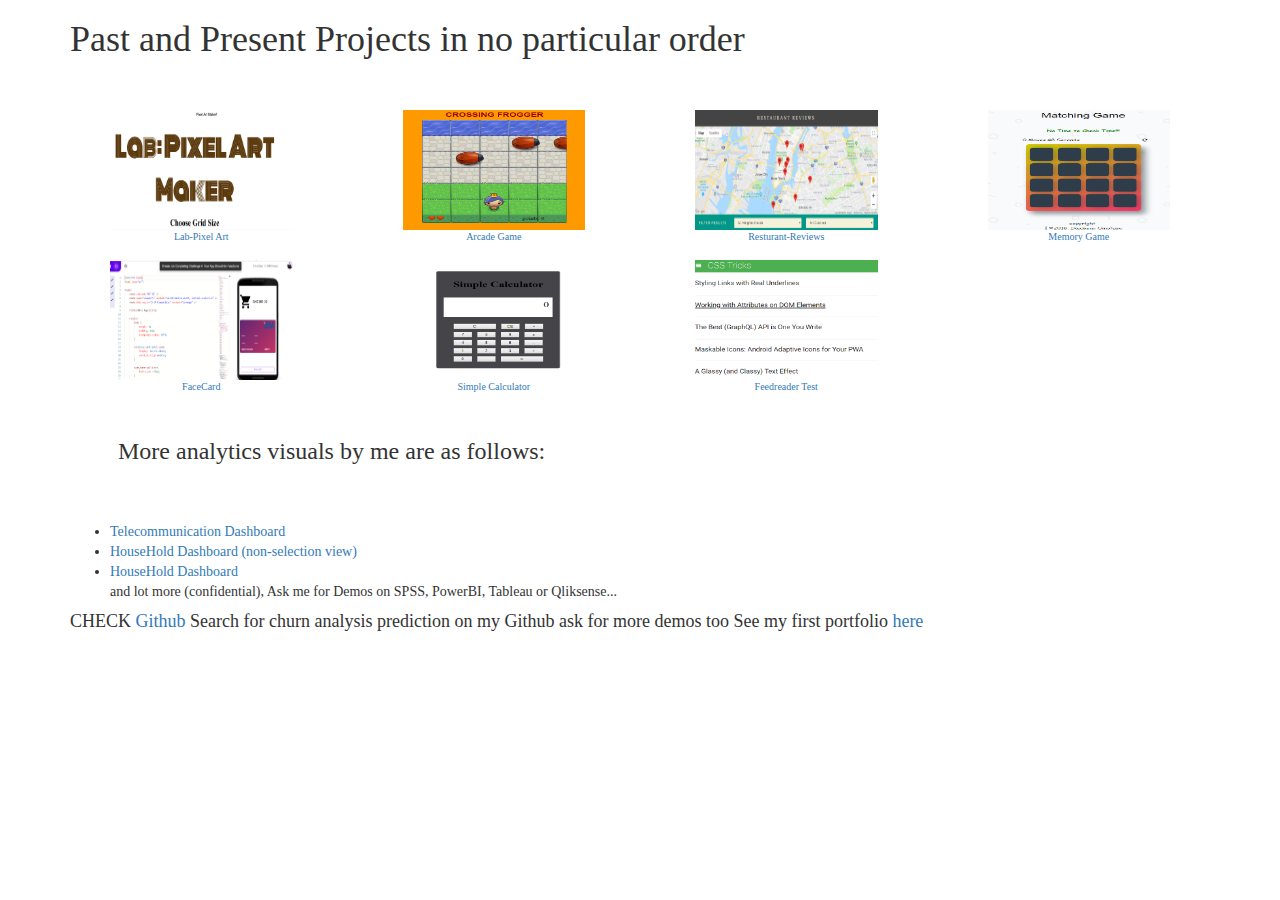
<file: projects.html>
<!DOCTYPE html>
<html>
  <head>
    <meta charset="utf-8">
    <meta name="viewport" content="width=device-width, initial-scale=1.0">
    <title>Projects</title>
    <link href="css/bootstrap.min.css" rel="stylesheet">
    <script src="https://ajax.googleapis.com/ajax/libs/jquery/1.11.1/jquery.min.js"></script>
    <script src="js/bootstrap.min.js"></script>
    <link rel="stylesheet" href="project.css">
      
  </head>
  <body>
        <div class="container">          
          <h1>Past and Present Projects in no particular order</h1>
   
          <div class="row">
         
            <div class="col-lg-3 col-md-4 col-sm-6 col-xm-12">
              <div class="box">
              <a href="https://glitzabeth.github.io/pixel-art/"><img width="" height="120px" src="./images/Pixel.png" alt="">Lab-Pixel Art</a>
              </div>
            </div>
            <div class="col-lg-3 col-md-4 col-sm-6 col-xm-12">
              <div class="box">
                <a href="https://glitzabeth.github.io/arcade-game/"><img width="" height="120px" src="./images/Arcade.png" alt="">Arcade Game</a>
              </div>
            </div>
            <div class="col-lg-3 col-md-4 col-sm-6 col-xm-12">
              <div class="box"><a href="https://glitzabeth.github.io/Restaurant-Reviews-FEND/">
                <img width="" height="120px"  src="./images/restaurant.png" alt="">Resturant-Reviews</a>
              </div>
            </div>
            <div class="col-lg-3 col-md-4 col-sm-6 col-xm-12">
              <div class="box"><a href="https://glitzabeth.github.io/fend-memory-game/"><img width="" height="120px" src="./images/memory.png" alt="">Memory Game</a>
              </div>
            </div>
            <div class="col-lg-3 col-md-4 col-sm-6 col-xm-12">
              <div class="box">
              <a href="https://github.com/Glitzabeth/Almighty-Face-Card-Gradr"><img width="" height="120px" src="./images/facecard.png" alt="">FaceCard</a>
              </div>
            </div>
            <div class="col-lg-3 col-md-4 col-sm-6 col-xm-12">
              <div class="box">
              <a href="https://glitzabeth.github.io/evaluate/"><img width="" height="120px" src="./images/calc.png" alt="">Simple Calculator</a>
              </div>
            </div>
            <div class="col-lg-3 col-md-4 col-sm-6 col-xm-12">
              <div class="box"><a href="https://glitzabeth.github.io/Feed-Reader-Testing/"><img  width="" height="120px" src="./images/feeds.png" alt="">Feedreader Test</a>
              </div>
            </div>
          </div>
      
      
      <!--<div class="col-lg-3 col-md-4 col-sm-6 col-xm-12">
         <div class="box">
              <iframe width="100%" height="60" src="https://app.powerbi.com/view?r=eyJrIjoiNTY2ODZjNTEtZWZiOC00OWYwLTg2OGYtYmY4ZmI0ZTMzNmI4IiwidCI6ImE3NDc5NTc0LWI0NzctNGUyYi05NzYxLTI1MjQ0YjYyMjJmMyIsImMiOjl9" frameborder="0" allowFullScreen="true"></iframe>
         </div>
      </div>-->
          <h3>More analytics visuals by me are as follows:<span class="fa fa-github"></span></h3>
        
        <ul>
        <li><a href=https://oglitz.shinyapps.io/telecom/>Telecommunication Dashboard</a></li>
        
        <li><a href="https://datavaultz.shinyapps.io/householdz/">HouseHold Dashboard (non-selection view)</a></li>
        
          <li><a href="https://datavaultz.shinyapps.io/houseHold/">HouseHold Dashboard</a></li>
                                                           
                                                           and lot more (confidential), Ask me for Demos on SPSS, PowerBI, Tableau or Qliksense...
      </ul>
      <h4>
        CHECK <a href="https://github.com/glitzabeth">Github<span class="fa fa-github"></span></a>
        Search for churn analysis prediction on my Github ask for more demos too
        See my first portfolio <a href=https://glitzabeth.github.io/my-portfolio/> here </a>
      </h4>
    
          
    </div>
  </body>
</html>
</file>
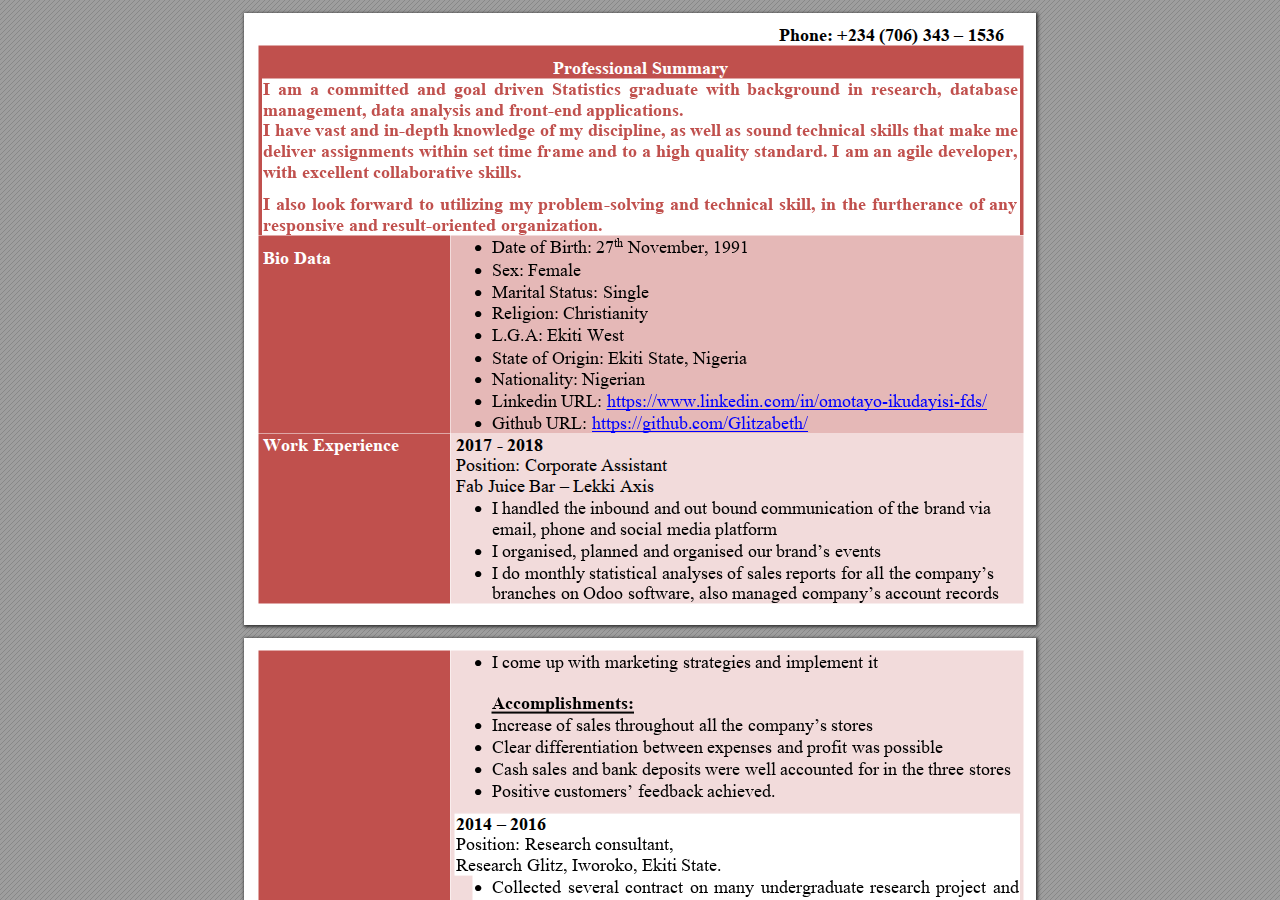
<file: cv/cv.html>
<!DOCTYPE html>

<html xmlns="http://www.w3.org/1999/xhtml">
<head>
<meta charset="utf-8"/>

<meta http-equiv="X-UA-Compatible" content="IE=edge,chrome=1"/>
<link rel="stylesheet" href="base.min.css"/>
<link rel="stylesheet" href="fancy.min.css"/>
<link rel="stylesheet" href="main.css"/>
<script src="compatibility.min.js"></script>
<script src="theViewer.min.js"></script>
<script>
try{
theViewer.defaultViewer = new theViewer.Viewer({});
}catch(e){}
</script>
<title></title>
</head>
<body>
<div id="sidebar">
<div id="outline">
</div>
</div>
<div id="page-container">
<div id="pf1" class="pf w0 h0" data-page-no="1"><div class="pc pc1 w0 h0"><img class="bi x0 y0 w1 h1" alt="" src="bg1.png"/><div class="c x1 y1 w2 h0"><div class="t m0 x2 h2 y2 ff1 fs0 fc0 sc0 ls0 ws0">       <span class="ls1">Phone: +234 (706<span class="ls2">) </span>343 <span class="ff2">–</span> <span class="_ _0"></span>1536 </span></div></div><div class="c x0 y3 w3 h3"><div class="t m0 x3 h2 y4 ff1 fs0 fc1 sc0 ls1 ws0">Professional Summary<span class="ff3"> </span></div><div class="t m0 x4 h2 y5 ff1 fs0 fc2 sc0 ls1 ws0">I <span class="_ _1"> </span>am <span class="_ _1"> </span>a <span class="_ _1"> </span>committed <span class="_ _1"> </span>and <span class="_ _1"> </span>goal<span class="_ _2"></span> <span class="_ _1"> </span>driven <span class="_ _1"> </span>Statistics <span class="_ _1"> </span>graduate <span class="_ _1"> </span>with <span class="_ _1"> </span>background <span class="_ _1"> </span>in <span class="_ _1"> </span>research, <span class="_ _1"> </span>dat<span class="_ _2"></span>abase </div><div class="t m0 x4 h2 y6 ff1 fs0 fc2 sc0 ls1 ws0">management, data analysis and front-end applications<span class="ls3">. </span> </div><div class="t m0 x4 h2 y7 ff1 fs0 fc2 sc0 ls1 ws0">I have vast <span class="_ _2"></span>and in-depth knowledge of my discip<span class="_ _2"></span>line, as <span class="_ _2"></span>well as sound<span class="_ _2"></span> technical skills that make m<span class="_ _2"></span>e<span class="_ _2"></span> </div><div class="t m0 x4 h2 y8 ff1 fs0 fc2 sc0 ls1 ws0">deliver <span class="_ _3"></span>assignments within <span class="_ _3"></span>set <span class="_ _0"></span>time<span class="_ _0"></span> <span class="_ _0"></span>fr<span class="_ _0"></span>ame <span class="_ _0"></span>and <span class="_ _3"></span>to <span class="_ _0"></span>a <span class="_ _3"></span>high <span class="_ _0"></span>quality<span class="_ _0"></span> <span class="_ _0"></span>standard. <span class="_ _0"></span>I<span class="_ _0"></span> <span class="_ _3"></span>am <span class="_ _0"></span>an <span class="_ _3"></span>agile <span class="_ _0"></span>developer, </div><div class="t m0 x4 h2 y9 ff1 fs0 fc2 sc0 ls1 ws0">with excellent collaborative skills<span class="ls0">. </span> </div><div class="t m0 x4 h2 ya ff1 fs0 fc2 sc0 ls1 ws0">I <span class="_ _4"></span>also <span class="_ _4"></span>look <span class="_ _4"></span>forward <span class="_ _4"></span>to <span class="_ _4"></span>utilizing <span class="_ _4"></span>m<span class="_ _2"></span>y <span class="_ _4"></span>problem<span class="_ _0"></span>-solving <span class="_ _4"></span>and <span class="_ _4"></span>technical <span class="_ _4"></span>skill, <span class="_ _4"></span>in <span class="_ _4"></span>the <span class="_ _4"></span>furtherance <span class="_ _4"></span>o<span class="_ _2"></span>f <span class="_ _4"></span>any </div><div class="t m0 x4 h2 yb ff1 fs0 fc2 sc0 ls1 ws0">responsive and result-oriented organization.  </div></div><div class="c x0 yc w4 h4"><div class="t m0 x4 h2 yd ff1 fs0 fc1 sc0 ls1 ws0">Bio Data<span class="ff3"> </span></div></div><div class="c x5 yc w5 h4"><div class="t m0 x6 h5 ye ff4 fs0 fc0 sc0 ls1 ws0"><span class="ff5"> <span class="_ _5"> </span><span class="ff3">Date of Birth: 27</span></span></div><div class="t m0 x7 h6 yf ff3 fs1 fc0 sc0 ls4 ws0">th</div><div class="t m0 x8 h5 ye ff3 fs0 fc0 sc0 ls1 ws0"> November, 1991  </div><div class="t m0 x6 h5 y10 ff4 fs0 fc0 sc0 ls1 ws0"><span class="ff5"> <span class="_ _5"> </span><span class="ff3">Sex: Female </span></span></div><div class="t m0 x6 h5 y11 ff4 fs0 fc0 sc0 ls1 ws0"><span class="ff5"> <span class="_ _5"> </span><span class="ff3">Marital Status: Single </span></span></div><div class="t m0 x6 h5 y12 ff4 fs0 fc0 sc0 ls1 ws0"><span class="ff5"> <span class="_ _5"> </span><span class="ff3">Religion: Christianity </span></span></div><div class="t m0 x6 h5 y13 ff4 fs0 fc0 sc0 ls1 ws0"><span class="ff5"> <span class="_ _5"> </span><span class="ff3">L.G.A: Ekiti West </span></span></div><div class="t m0 x6 h5 y14 ff4 fs0 fc0 sc0 ls1 ws0"><span class="ff5"> <span class="_ _5"> </span><span class="ff3">State of Origin: Ekiti State, Nigeria </span></span></div><div class="t m0 x6 h5 y15 ff4 fs0 fc0 sc0 ls1 ws0"><span class="ff5"> <span class="_ _5"> </span><span class="ff3">Nationality: Nigerian </span></span></div><div class="t m0 x6 h5 y16 ff4 fs0 fc0 sc0 ls1 ws0"><span class="ff5"> <span class="_ _5"> </span><span class="ff3">Linkedin URL: <span class="fc3">https://www.linkedin.com/in/omotayo-ikuday<span class="_ _0"></span>isi-fds/</span> </span></span></div><div class="t m0 x6 h5 y17 ff4 fs0 fc0 sc0 ls1 ws0"><span class="ff5"> <span class="_ _5"> </span><span class="ff3">Github URL: <span class="fc3">https://github.com/Glitzabeth/</span> </span></span></div></div><div class="c x0 y18 w4 h7"><div class="t m0 x4 h2 y19 ff1 fs0 fc1 sc0 ls1 ws0">Work Experience </div><div class="t m0 x4 h2 y1a ff1 fs0 fc1 sc0 ls1 ws0"> </div><div class="t m0 x4 h5 y1b ff3 fs0 fc1 sc0 ls1 ws0"> </div><div class="t m0 x4 h2 y1c ff1 fs0 fc1 sc0 ls1 ws0"> <span class="_ _6"> </span> </div></div><div class="c x5 y18 w5 h7"><div class="t m0 x4 h2 y19 ff1 fs0 fc0 sc0 ls1 ws0">2017 - 2018  </div><div class="t m0 x4 h5 y1d ff3 fs0 fc0 sc0 ls1 ws0">Position: Corporate Assistant </div><div class="t m0 x4 h5 y1b ff3 fs0 fc0 sc0 ls1 ws0">Fab Juice Bar <span class="ff6">–</span> Lekki Axis  </div><div class="t m0 x6 h5 y1e ff4 fs0 fc0 sc0 ls1 ws0"><span class="ff5"> <span class="_ _5"> </span><span class="ff3">I handled the inbound and out bound communication of the brand<span class="_ _2"></span> via </span></span></div><div class="t m0 x9 h5 y1f ff3 fs0 fc0 sc0 ls1 ws0">email, phone and social media platform </div><div class="t m0 x6 h5 y20 ff4 fs0 fc0 sc0 ls1 ws0"><span class="ff5"> <span class="_ _5"> </span><span class="ff3">I organised, planned and organised our brand<span class="ff6 ls2">’s</span> events </span></span></div><div class="t m0 x6 h5 y21 ff4 fs0 fc0 sc0 ls1 ws0"><span class="ff5"> <span class="_ _5"> </span><span class="ff3">I do monthly statistical <span class="ff6">analyses of sales reports for all the company’s </span></span></span></div><div class="t m0 x9 h5 y17 ff3 fs0 fc0 sc0 ls1 ws0">branches on Odoo software, <span class="ff6">also managed company’s account records</span> </div></div><a class="l" href="https://www.linkedin.com/in/omotayo-ikudayisi-fds/"><div class="d m1" style="border-style:none;position:absolute;left:360.390000px;bottom:213.440000px;width:384.470000px;height:21.990000px;background-color:rgba(255,255,255,0.000001);"></div></a><a class="l" href="https://github.com/Glitzabeth/"><div class="d m1" style="border-style:none;position:absolute;left:345.400000px;bottom:191.450000px;width:220.980000px;height:21.990000px;background-color:rgba(255,255,255,0.000001);"></div></a></div><div class="pi" data-data='{"ctm":[1.000000,0.000000,0.000000,1.000000,0.000000,0.000000]}'></div></div>
<div id="pf2" class="pf w0 h0" data-page-no="2"><div class="pc pc2 w0 h0"><img class="bi x0 y22 w1 h8" alt="" src="bg2.png"/><div class="c x5 y23 w5 h9"><div class="t m0 x6 h5 y24 ff4 fs0 fc0 sc0 ls1 ws0"><span class="ff5"> <span class="_ _5"> </span><span class="ff3">I come up with marketing <span class="_ _0"></span>strategies and <span class="_ _0"></span>implement it<span class="_ _0"></span> </span></span></div><div class="t m0 x9 h5 y25 ff3 fs0 fc0 sc0 ls1 ws0"> </div><div class="t m0 x9 h2 y26 ff1 fs0 fc0 sc0 ls1 ws0">Accomplishments: </div><div class="t m0 x6 h5 y27 ff4 fs0 fc0 sc0 ls1 ws0"><span class="ff5"> <span class="_ _5"> </span><span class="ff6">Increase of sales throughout all the company’s stores<span class="ff3"> </span></span></span></div><div class="t m0 x6 h5 y28 ff4 fs0 fc0 sc0 ls1 ws0"><span class="ff5"> <span class="_ _5"> </span><span class="ff3">Clear differentiation between expenses and profit was possible </span></span></div><div class="t m0 x6 h5 y29 ff4 fs0 fc0 sc0 ls1 ws0"><span class="ff5"> <span class="_ _5"> </span><span class="ff3">Cash sales and bank deposits were well accounted for in the three stores </span></span></div><div class="t m0 x6 h5 y2a ff4 fs0 fc0 sc0 ls1 ws0"><span class="ff5"> <span class="_ _5"> </span><span class="ff3">Positive <span class="ff6">customers’ feedback </span>achieved. </span></span></div><div class="t m0 x4 h2 y2b ff1 fs0 fc0 sc0 ls1 ws0">2014 <span class="ff2">–</span> 2016 </div><div class="t m0 x4 h5 y2c ff3 fs0 fc0 sc0 ls1 ws0">Position: Research consultant,  <span class="_ _7"> </span> <span class="_ _8"> </span> <span class="_ _8"> </span> <span class="_ _8"> </span> <span class="_ _8"> </span> <span class="_ _8"> </span>          </div><div class="t m0 x4 h5 y2d ff3 fs0 fc0 sc0 ls1 ws0">Research Glitz, Iworoko, Ekiti State.  </div><div class="t m0 x6 h5 y2e ff4 fs0 fc0 sc0 ls1 ws0"><span class="ff5"> <span class="_ _5"> </span><span class="ff3">Collected <span class="_ _9"></span>several <span class="_ _9"></span>contract <span class="_ _9"></span>on<span class="_ _2"></span> <span class="_ _9"></span>man<span class="_ _2"></span>y <span class="_ _a"></span>undergraduate <span class="_ _9"></span>resear<span class="_ _2"></span>ch <span class="_ _9"></span>project <span class="_ _9"></span>and<span class="_ _2"></span> </span></span></div><div class="t m0 x9 h5 y2f ff3 fs0 fc0 sc0 ls1 ws0">data analysis; </div><div class="t m0 x9 h5 y30 ff3 fs0 fc0 sc0 ls1 ws0"> </div><div class="t m0 x9 h2 y31 ff1 fs0 fc0 sc0 ls1 ws0">Accomplishments:<span class="ff3"> </span></div><div class="t m0 x6 h5 y32 ff4 fs0 fc0 sc0 ls1 ws0"><span class="ff5"> <span class="_ _5"> </span><span class="ff3">Got <span class="_ _3"></span>good <span class="_ _b"></span>recommendations <span class="_ _3"></span>from <span class="_ _b"></span>m<span class="_ _2"></span>y <span class="_ _b"></span>clients <span class="_ _3"></span>as <span class="_ _b"></span>a <span class="_ _3"></span>good <span class="_ _b"></span>research <span class="_ _3"></span>scientist </span></span></div><div class="t m0 x9 h5 y21 ff6 fs0 fc0 sc0 ls1 ws0">and data analyst through their supervisor’s grading.<span class="ff3"> </span></div><div class="t m0 x9 h5 y33 ff3 fs0 fc0 sc0 ls1 ws0"> </div></div><div class="c x0 y34 w4 ha"><div class="t m0 x4 h2 y35 ff1 fs0 fc1 sc0 ls1 ws0">Educational </div><div class="t m0 x4 h2 y36 ff1 fs0 fc1 sc0 ls1 ws0">Qualification </div></div><div class="c x5 y34 w5 ha"><div class="t m0 x4 h2 y35 ff1 fs0 fc0 sc0 ls1 ws0">Dates attended) </div><div class="t m0 x6 h2 y37 ff7 fs0 fc0 sc0 ls1 ws0"><span class="ff5"> <span class="_ _5"> </span><span class="ff1">2018. </span></span></div><div class="t m0 x9 h5 y38 ff3 fs0 fc0 sc0 ls1 ws0">Front-end Web Development </div><div class="t m0 x9 h5 y39 ff3 fs0 fc0 sc0 ls1 ws0">Udacity/ Andela Learning Community, Lagos State. </div><div class="t m0 x9 h5 y3a ff3 fs0 fc0 sc0 ls1 ws0"> </div><div class="t m0 x6 h2 y3b ff7 fs0 fc0 sc0 ls1 ws0"><span class="ff5"> <span class="_ _5"> </span><span class="ff1">2017 </span></span></div><div class="t m0 x9 h5 y3c ff3 fs0 fc0 sc0 ls1 ws0">The Chartered Institute of Loan and Risk Management (CILRM). </div><div class="t m0 x9 h5 y21 ff3 fs0 fc0 sc0 ls1 ws0"> </div><div class="t m0 x6 h2 y3d ff7 fs0 fc0 sc0 ls1 ws0"><span class="ff5"> <span class="_ _5"> </span><span class="ff1">2017. </span></span></div></div></div><div class="pi" data-data='{"ctm":[1.000000,0.000000,0.000000,1.000000,0.000000,0.000000]}'></div></div>
<div id="pf3" class="pf w0 h0" data-page-no="3"><div class="pc pc3 w0 h0"><img class="bi x0 y3e w1 hb" alt="" src="bg3.png"/><div class="c x5 y3f w5 hc"><div class="t m0 x9 h5 y40 ff3 fs0 fc0 sc0 ls1 ws0">Project Management <span class="_ _0"></span>Course. </div><div class="t m0 x9 h5 y41 ff3 fs0 fc0 sc0 ls1 ws0"> </div><div class="t m0 x6 h2 y3b ff7 fs0 fc0 sc0 ls1 ws0"><span class="ff5"> <span class="_ _5"> </span><span class="ff1">2010 <span class="ff2">–</span> 2015. </span></span></div><div class="t m0 x9 h5 y3c ff3 fs0 fc0 sc0 ls1 ws0">B.Sc. Statistics, Ekiti State University, </div><div class="t m0 x9 h5 y21 ff3 fs0 fc0 sc0 ls1 ws0">Ado <span class="ff6">–</span> Ekiti State, Nigeria. </div><div class="t m0 x9 h5 y17 ff3 fs0 fc0 sc0 ls1 ws0">CGPA of 3.4 on 5.0 </div></div><div class="c x0 y42 w4 hd"><div class="t m0 x4 h2 y43 ff1 fs0 fc1 sc0 ls1 ws0">Soft Skills </div></div><div class="c x5 y42 w5 hd"><div class="t m0 x4 h2 y44 ff1 fs0 fc0 sc0 ls1 ws0">Computer Skills: <span class="ff3">Proficient use of <span class="ff6">–</span> </span> </div><div class="t m0 x6 h5 y45 ff4 fs0 fc0 sc0 ls1 ws0"><span class="ff5"> <span class="_ _5"> </span><span class="ff3">Microsoft <span class="_ _c"></span>office <span class="_ _c"></span>Suite <span class="_ _c"></span>(Word, <span class="_ _c"></span>Ex<span class="_ _2"></span>cel, <span class="_ _c"></span>Access, <span class="_ _c"></span>Publisher, <span class="_ _c"></span>and <span class="_ _c"></span>Power <span class="_ _d"></span>Point). </span></span></div><div class="t m0 x6 h5 y46 ff4 fs0 fc0 sc0 ls1 ws0"><span class="ff5"> <span class="_ _5"> </span><span class="ff3">Analytic tools: R, Python, Excel, SPSS, SAS, Eviews </span></span></div><div class="t m0 x6 h5 y47 ff4 fs0 fc0 sc0 ls1 ws0"><span class="ff5"> <span class="_ _5"> </span><span class="ff3">Database and Cloud Storage tools: SQL, Microsoft Azure, Google cloud </span></span></div><div class="t m0 x6 h5 y48 ff4 fs0 fc0 sc0 ls1 ws0"><span class="ff5"> <span class="_ _5"> </span><span class="ff3">Programming tools: HTML, CSS, JavaScript </span></span></div><div class="t m0 x6 h5 y49 ff4 fs0 fc0 sc0 ls1 ws0"><span class="ff5"> <span class="_ _5"> </span><span class="ff3">Constantly updating on recent technologies </span></span></div><div class="t m0 x9 h5 y4a ff3 fs0 fc0 sc0 ls1 ws0"> </div><div class="t m0 x4 h2 y4b ff1 fs0 fc0 sc0 ls1 ws0">Internet </div><div class="t m0 x6 h5 y4c ff4 fs0 fc0 sc0 ls1 ws0"><span class="ff5"> <span class="_ _5"> </span><span class="ff3 ls5">Hi<span class="ls1">-tech Digital Marketing Skills (creative conten<span class="_ _2"></span>t writer/ blogger). </span></span></span></div><div class="t m0 x6 h5 y4d ff4 fs0 fc0 sc0 ls1 ws0"><span class="ff5"> <span class="_ _5"> </span><span class="ff3">Research and networking. </span></span></div><div class="t m0 x6 h5 y4e ff4 fs0 fc0 sc0 ls1 ws0"><span class="ff5"> <span class="_ _5"> </span><span class="ff3">SEO (Search Engine Optimisation) </span></span></div><div class="t m0 x4 h2 y4f ff1 fs0 fc0 sc0 ls1 ws0">Other Skills </div><div class="t m0 x6 h5 y50 ff4 fs0 fc0 sc0 ls1 ws0"><span class="ff5"> <span class="_ _5"> </span><span class="ff3">Strong presentation skills. </span></span></div><div class="t m0 x6 h5 y51 ff4 fs0 fc0 sc0 ls1 ws0"><span class="ff5"> <span class="_ _5"> </span><span class="ff3">Excellent analytical and problem solving skills. </span></span></div><div class="t m0 x6 h5 y52 ff4 fs0 fc0 sc0 ls1 ws0"><span class="ff5"> <span class="_ _5"> </span><span class="ff3">Demonstrable ability to lead and work in a team. </span></span></div><div class="t m0 x6 h5 y53 ff4 fs0 fc0 sc0 ls1 ws0"><span class="ff5"> <span class="_ _5"> </span><span class="ff3">Excellent communication skills. </span></span></div><div class="t m0 x6 h5 y33 ff4 fs0 fc0 sc0 ls1 ws0"><span class="ff5"> <span class="_ _5"> </span><span class="ff3">Strong administrative and project management ski<span class="_ _2"></span>lls. </span></span></div></div><div class="c x0 y54 w4 he"><div class="t m0 x4 h2 y3d ff1 fs0 fc1 sc0 ls1 ws0">Hobbies </div></div><div class="c x5 y54 w5 he"><div class="t m0 x4 h5 y17 ff3 fs0 fc0 sc0 ls1 ws0">Writing, Reading, Planning, Travelling and Interacting. </div></div><div class="c x0 y55 w4 hf"><div class="t m0 x4 h2 yb ff1 fs0 fc1 sc0 ls1 ws0">Referees </div></div><div class="c x5 y55 w5 hf"><div class="t m0 x4 h5 y33 ff3 fs0 fc0 sc0 ls1 ws0">Available upon request </div></div><div class="c x1 y1 w2 h0"><div class="t m0 xa h5 y56 ff3 fs0 fc0 sc0 ls1 ws0"> </div></div></div><div class="pi" data-data='{"ctm":[1.000000,0.000000,0.000000,1.000000,0.000000,0.000000]}'></div></div>
</div>
<div class="loading-indicator">

</div>
</body>
</html>
</file>
<file: project.css>
body, html{
width: 100%;
margin: 0;
padding: 0;
height: 100%;
}

body {
font-family: 'Lucida Grande';
}

.box{
background-color:;
height:120px;
padding:40px;
margin-bottom:30px;
font-size:10px;
color:red;
text-align:center;
}

img{
  position: relative;
  width: 100%;
  }

  .container h3{
  padding: 2em;
 }
</file>
<file: cv/main.css>
.ff0{font-family:sans-serif;visibility:hidden;}
@font-face{font-family:ff1;src:url(f1.woff)format("woff");}.ff1{font-family:ff1;line-height:1.383301;font-style:normal;font-weight:normal;visibility:visible;}
@font-face{font-family:ff2;src:url(f2.woff)format("woff");}.ff2{font-family:ff2;line-height:0.921387;font-style:normal;font-weight:normal;visibility:visible;}
@font-face{font-family:ff3;src:url(f3.woff)format("woff");}.ff3{font-family:ff3;line-height:1.346191;font-style:normal;font-weight:normal;visibility:visible;}
@font-face{font-family:ff4;src:url(f4.woff)format("woff");}.ff4{font-family:ff4;line-height:0.910156;font-style:normal;font-weight:normal;visibility:visible;}
@font-face{font-family:ff5;src:url(f5.woff)format("woff");}.ff5{font-family:ff5;line-height:1.364258;font-style:normal;font-weight:normal;visibility:visible;}
@font-face{font-family:ff6;src:url(f6.woff)format("woff");}.ff6{font-family:ff6;line-height:0.914062;font-style:normal;font-weight:normal;visibility:visible;}
@font-face{font-family:ff7;src:url(f7.woff)format("woff");}.ff7{font-family:ff7;line-height:0.758789;font-style:normal;font-weight:normal;visibility:visible;}
.m0{transform:matrix(0.250000,0.000000,0.000000,0.250000,0,0);-ms-transform:matrix(0.250000,0.000000,0.000000,0.250000,0,0);-webkit-transform:matrix(0.250000,0.000000,0.000000,0.250000,0,0);}
.m1{transform:none;-ms-transform:none;-webkit-transform:none;}
.v0{vertical-align:0.000000px;}
.ls3{letter-spacing:-0.240000px;}
.ls5{letter-spacing:-0.144000px;}
.ls1{letter-spacing:0.000000px;}
.ls2{letter-spacing:0.024000px;}
.ls4{letter-spacing:0.149600px;}
.ls0{letter-spacing:0.240000px;}
.sc_{text-shadow:none;}
.sc0{text-shadow:-0.015em 0 transparent,0 0.015em transparent,0.015em 0 transparent,0 -0.015em  transparent;}
@media screen and (-webkit-min-device-pixel-ratio:0){
.sc_{-webkit-text-stroke:0px transparent;}
.sc0{-webkit-text-stroke:0.015em transparent;text-shadow:none;}
}
.ws0{word-spacing:0.000000px;}
._d{margin-left:-5.184000px;}
._c{margin-left:-3.888000px;}
._2{margin-left:-1.008000px;}
._0{width:1.080000px;}
._3{width:2.088000px;}
._b{width:3.960000px;}
._4{width:5.256000px;}
._9{width:8.208000px;}
._a{width:9.368000px;}
._1{width:13.896000px;}
._5{width:18.864000px;}
._7{width:102.224000px;}
._8{width:126.000000px;}
._6{width:231.120000px;}
.fc2{color:rgb(192,80,77);}
.fc3{color:rgb(0,0,255);}
.fc1{color:rgb(255,255,255);}
.fc0{color:rgb(0,0,0);}
.fs1{font-size:46.080000px;}
.fs0{font-size:72.000000px;}
.y1{bottom:0.000000px;}
.yb{bottom:3.960000px;}
.y3d{bottom:4.080000px;}
.y33{bottom:4.320000px;}
.y17{bottom:4.440000px;}
.y0{bottom:21.000000px;}
.y18{bottom:21.384000px;}
.ya{bottom:24.750000px;}
.y21{bottom:25.080000px;}
.y53{bottom:26.276000px;}
.y16{bottom:26.400000px;}
.y22{bottom:28.000000px;}
.y34{bottom:28.344000px;}
.y56{bottom:35.424000px;}
.y32{bottom:45.740000px;}
.y3c{bottom:45.840000px;}
.y20{bottom:47.040000px;}
.y15{bottom:48.360000px;}
.y52{bottom:48.386000px;}
.y3e{bottom:51.500000px;}
.y55{bottom:52.344000px;}
.y9{bottom:57.390000px;}
.y3b{bottom:66.120000px;}
.y31{bottom:67.340000px;}
.y1f{bottom:69.120000px;}
.y14{bottom:70.320000px;}
.y51{bottom:70.346000px;}
.y54{bottom:73.464000px;}
.y8{bottom:78.150000px;}
.y3a{bottom:87.236000px;}
.y41{bottom:87.260000px;}
.y30{bottom:88.460000px;}
.y1e{bottom:89.756000px;}
.y1c{bottom:90.716000px;}
.y50{bottom:92.306000px;}
.y13{bottom:92.420000px;}
.y42{bottom:94.704000px;}
.y7{bottom:98.790000px;}
.y40{bottom:107.900000px;}
.y39{bottom:107.906000px;}
.y2f{bottom:109.100000px;}
.y1b{bottom:111.746000px;}
.y4f{bottom:114.026000px;}
.y12{bottom:114.380000px;}
.y6{bottom:119.550000px;}
.y38{bottom:128.546000px;}
.y2e{bottom:129.860000px;}
.y1a{bottom:132.146000px;}
.y1d{bottom:132.506000px;}
.y11{bottom:136.340000px;}
.y5{bottom:140.190000px;}
.y4e{bottom:147.026000px;}
.y37{bottom:148.946000px;}
.y2d{bottom:151.820000px;}
.y19{bottom:152.786000px;}
.y10{bottom:158.300000px;}
.y36{bottom:160.946000px;}
.y4{bottom:160.970000px;}
.y4d{bottom:168.986000px;}
.yd{bottom:169.340000px;}
.y2c{bottom:172.580000px;}
.ye{bottom:180.380000px;}
.y35{bottom:181.586000px;}
.yf{bottom:186.860000px;}
.y4c{bottom:190.966000px;}
.yc{bottom:191.330000px;}
.y2b{bottom:192.890000px;}
.y4b{bottom:212.686000px;}
.y2a{bottom:225.890000px;}
.y23{bottom:227.210000px;}
.y4a{bottom:233.686000px;}
.y29{bottom:247.970000px;}
.y49{bottom:254.446000px;}
.y28{bottom:269.930000px;}
.y48{bottom:276.406000px;}
.y27{bottom:291.890000px;}
.y47{bottom:298.366000px;}
.y26{bottom:313.610000px;}
.y46{bottom:320.356000px;}
.y25{bottom:334.630000px;}
.y45{bottom:342.436000px;}
.y24{bottom:355.270000px;}
.y43{bottom:364.036000px;}
.y44{bottom:364.396000px;}
.y3{bottom:389.830000px;}
.y3f{bottom:475.900000px;}
.y2{bottom:583.920000px;}
.hf{height:20.640000px;}
.he{height:20.760000px;}
.h6{height:47.902500px;}
.h5{height:74.847656px;}
.h2{height:76.007812px;}
.hc{height:124.220000px;}
.h7{height:169.460000px;}
.h3{height:189.650000px;}
.h4{height:198.020000px;}
.ha{height:198.260000px;}
.h9{height:372.910000px;}
.hd{height:380.710000px;}
.hb{height:549.000000px;}
.h1{height:559.000000px;}
.h8{height:572.500000px;}
.h0{height:612.000000px;}
.w4{width:191.660000px;}
.w5{width:572.980000px;}
.w3{width:765.120000px;}
.w1{width:766.000000px;}
.w2{width:791.999988px;}
.w0{width:792.000000px;}
.x1{left:0.000012px;}
.x4{left:5.160000px;}
.x0{left:14.000000px;}
.x6{left:23.160000px;}
.x9{left:41.160000px;}
.xa{left:70.919988px;}
.x7{left:163.710000px;}
.x8{left:172.710000px;}
.x5{left:206.540000px;}
.x3{left:295.250000px;}
.x2{left:502.989988px;}
@media print{
.v0{vertical-align:0.000000pt;}
.ls3{letter-spacing:-0.320000pt;}
.ls5{letter-spacing:-0.192000pt;}
.ls1{letter-spacing:0.000000pt;}
.ls2{letter-spacing:0.032000pt;}
.ls4{letter-spacing:0.199467pt;}
.ls0{letter-spacing:0.320000pt;}
.ws0{word-spacing:0.000000pt;}
._d{margin-left:-6.912000pt;}
._c{margin-left:-5.184000pt;}
._2{margin-left:-1.344000pt;}
._0{width:1.440000pt;}
._3{width:2.784000pt;}
._b{width:5.280000pt;}
._4{width:7.008000pt;}
._9{width:10.944000pt;}
._a{width:12.490667pt;}
._1{width:18.528000pt;}
._5{width:25.152000pt;}
._7{width:136.298667pt;}
._8{width:168.000000pt;}
._6{width:308.160000pt;}
.fs1{font-size:61.440000pt;}
.fs0{font-size:96.000000pt;}
.y1{bottom:0.000000pt;}
.yb{bottom:5.280000pt;}
.y3d{bottom:5.440000pt;}
.y33{bottom:5.760000pt;}
.y17{bottom:5.920000pt;}
.y0{bottom:28.000000pt;}
.y18{bottom:28.512000pt;}
.ya{bottom:33.000000pt;}
.y21{bottom:33.440000pt;}
.y53{bottom:35.034667pt;}
.y16{bottom:35.200000pt;}
.y22{bottom:37.333333pt;}
.y34{bottom:37.792000pt;}
.y56{bottom:47.232000pt;}
.y32{bottom:60.986667pt;}
.y3c{bottom:61.120000pt;}
.y20{bottom:62.720000pt;}
.y15{bottom:64.480000pt;}
.y52{bottom:64.514667pt;}
.y3e{bottom:68.666667pt;}
.y55{bottom:69.792000pt;}
.y9{bottom:76.520000pt;}
.y3b{bottom:88.160000pt;}
.y31{bottom:89.786667pt;}
.y1f{bottom:92.160000pt;}
.y14{bottom:93.760000pt;}
.y51{bottom:93.794667pt;}
.y54{bottom:97.952000pt;}
.y8{bottom:104.200000pt;}
.y3a{bottom:116.314667pt;}
.y41{bottom:116.346667pt;}
.y30{bottom:117.946667pt;}
.y1e{bottom:119.674667pt;}
.y1c{bottom:120.954667pt;}
.y50{bottom:123.074667pt;}
.y13{bottom:123.226667pt;}
.y42{bottom:126.272000pt;}
.y7{bottom:131.720000pt;}
.y40{bottom:143.866667pt;}
.y39{bottom:143.874667pt;}
.y2f{bottom:145.466667pt;}
.y1b{bottom:148.994667pt;}
.y4f{bottom:152.034667pt;}
.y12{bottom:152.506667pt;}
.y6{bottom:159.400000pt;}
.y38{bottom:171.394667pt;}
.y2e{bottom:173.146667pt;}
.y1a{bottom:176.194667pt;}
.y1d{bottom:176.674667pt;}
.y11{bottom:181.786667pt;}
.y5{bottom:186.920000pt;}
.y4e{bottom:196.034667pt;}
.y37{bottom:198.594667pt;}
.y2d{bottom:202.426667pt;}
.y19{bottom:203.714667pt;}
.y10{bottom:211.066667pt;}
.y36{bottom:214.594667pt;}
.y4{bottom:214.626667pt;}
.y4d{bottom:225.314667pt;}
.yd{bottom:225.786667pt;}
.y2c{bottom:230.106667pt;}
.ye{bottom:240.506667pt;}
.y35{bottom:242.114667pt;}
.yf{bottom:249.146667pt;}
.y4c{bottom:254.621333pt;}
.yc{bottom:255.106667pt;}
.y2b{bottom:257.186667pt;}
.y4b{bottom:283.581333pt;}
.y2a{bottom:301.186667pt;}
.y23{bottom:302.946667pt;}
.y4a{bottom:311.581333pt;}
.y29{bottom:330.626667pt;}
.y49{bottom:339.261333pt;}
.y28{bottom:359.906667pt;}
.y48{bottom:368.541333pt;}
.y27{bottom:389.186667pt;}
.y47{bottom:397.821333pt;}
.y26{bottom:418.146667pt;}
.y46{bottom:427.141333pt;}
.y25{bottom:446.173333pt;}
.y45{bottom:456.581333pt;}
.y24{bottom:473.693333pt;}
.y43{bottom:485.381333pt;}
.y44{bottom:485.861333pt;}
.y3{bottom:519.773333pt;}
.y3f{bottom:634.533333pt;}
.y2{bottom:778.560000pt;}
.hf{height:27.520000pt;}
.he{height:27.680000pt;}
.h6{height:63.870000pt;}
.h5{height:99.796875pt;}
.h2{height:101.343750pt;}
.hc{height:165.626667pt;}
.h7{height:225.946667pt;}
.h3{height:252.866667pt;}
.h4{height:264.026667pt;}
.ha{height:264.346667pt;}
.h9{height:497.213333pt;}
.hd{height:507.613333pt;}
.hb{height:732.000000pt;}
.h1{height:745.333333pt;}
.h8{height:763.333333pt;}
.h0{height:816.000000pt;}
.w4{width:255.546667pt;}
.w5{width:763.973333pt;}
.w3{width:1020.160000pt;}
.w1{width:1021.333333pt;}
.w2{width:1055.999984pt;}
.w0{width:1056.000000pt;}
.x1{left:0.000016pt;}
.x4{left:6.880000pt;}
.x0{left:18.666667pt;}
.x6{left:30.880000pt;}
.x9{left:54.880000pt;}
.xa{left:94.559984pt;}
.x7{left:218.280000pt;}
.x8{left:230.280000pt;}
.x5{left:275.386667pt;}
.x3{left:393.666667pt;}
.x2{left:670.653318pt;}
}
</file>
<file: cv/base.min.css>
/*! 
 * Base CSS
 * Copyright 2012,2013 Lu Wang <coolwanglu@gmail.com> 
 * https://github.com/coolwanglu/pdf2htmlEX/blob/master/share/LICENSE
 */#sidebar{position:absolute;top:0;left:0;bottom:0;width:250px;padding:0;margin:0;overflow:auto}#page-container{position:absolute;top:0;left:0;margin:0;padding:0;border:0}@media screen{#sidebar.opened+#page-container{left:250px}#page-container{bottom:0;right:0;overflow:auto}.loading-indicator{display:none}.loading-indicator.active{display:block;position:absolute;width:64px;height:64px;top:50%;left:50%;margin-top:-32px;margin-left:-32px}.loading-indicator img{position:absolute;top:0;left:0;bottom:0;right:0}}@media print{@page{margin:0}html{margin:0}body{margin:0;-webkit-print-color-adjust:exact}#sidebar{display:none}#page-container{width:auto;height:auto;overflow:visible;background-color:transparent}.d{display:none}}.pf{position:relative;background-color:white;overflow:hidden;margin:0;border:0}.pc{position:absolute;border:0;padding:0;margin:0;top:0;left:0;width:100%;height:100%;overflow:hidden;display:block;transform-origin:0 0;-ms-transform-origin:0 0;-webkit-transform-origin:0 0}.pc.opened{display:block}.bf{position:absolute;border:0;margin:0;top:0;bottom:0;width:100%;height:100%;-ms-user-select:none;-moz-user-select:none;-webkit-user-select:none;user-select:none}.bi{position:absolute;border:0;margin:0;-ms-user-select:none;-moz-user-select:none;-webkit-user-select:none;user-select:none}@media print{.pf{margin:0;box-shadow:none;page-break-after:always;page-break-inside:avoid}@-moz-document url-prefix(){.pf{overflow:visible;border:1px solid #fff}.pc{overflow:visible}}}.c{position:absolute;border:0;padding:0;margin:0;overflow:hidden;display:block}.t{position:absolute;white-space:pre;font-size:1px;transform-origin:0 100%;-ms-transform-origin:0 100%;-webkit-transform-origin:0 100%;unicode-bidi:bidi-override;-moz-font-feature-settings:"liga" 0}.t:after{content:''}.t:before{content:'';display:inline-block}.t span{position:relative;unicode-bidi:bidi-override}._{display:inline-block;color:transparent;z-index:-1}::selection{background:rgba(127,255,255,0.4)}::-moz-selection{background:rgba(127,255,255,0.4)}.pi{display:none}.d{position:absolute;transform-origin:0 100%;-ms-transform-origin:0 100%;-webkit-transform-origin:0 100%}.it{border:0;background-color:rgba(255,255,255,0.0)}.ir:hover{cursor:pointer}
</file>
<file: cv/fancy.min.css>
/*! 
 * Fancy styles
 * Copyright 2012,2013 Lu Wang <coolwanglu@gmail.com> 
 * https://github.com/coolwanglu/pdf2htmlEX/blob/master/share/LICENSE
 */@keyframes fadein{from{opacity:0}to{opacity:1}}@-webkit-keyframes fadein{from{opacity:0}to{opacity:1}}@keyframes swing{0{transform:rotate(0)}10%{transform:rotate(0)}90%{transform:rotate(720deg)}100%{transform:rotate(720deg)}}@-webkit-keyframes swing{0{-webkit-transform:rotate(0)}10%{-webkit-transform:rotate(0)}90%{-webkit-transform:rotate(720deg)}100%{-webkit-transform:rotate(720deg)}}@media screen{#sidebar{background-color:#2f3236;background-image:url("[data-uri]")}#outline{font-family:Georgia,Times,"Times New Roman",serif;font-size:13px;margin:2em 1em}#outline ul{padding:0}#outline li{list-style-type:none;margin:1em 0}#outline li>ul{margin-left:1em}#outline a,#outline a:visited,#outline a:hover,#outline a:active{line-height:1.2;color:#e8e8e8;text-overflow:ellipsis;white-space:nowrap;text-decoration:none;display:block;overflow:hidden;outline:0}#outline a:hover{color:#0cf}#page-container{background-color:#9e9e9e;background-image:url("[data-uri]");-webkit-transition:left 500ms;transition:left 500ms}.pf{margin:13px auto;box-shadow:1px 1px 3px 1px #333;border-collapse:separate}.pc.opened{-webkit-animation:fadein 100ms;animation:fadein 100ms}.loading-indicator.active{-webkit-animation:swing 1.5s ease-in-out .01s infinite alternate none;animation:swing 1.5s ease-in-out .01s infinite alternate none}.checked{background:no-repeat url([data-uri])}}
</file>
